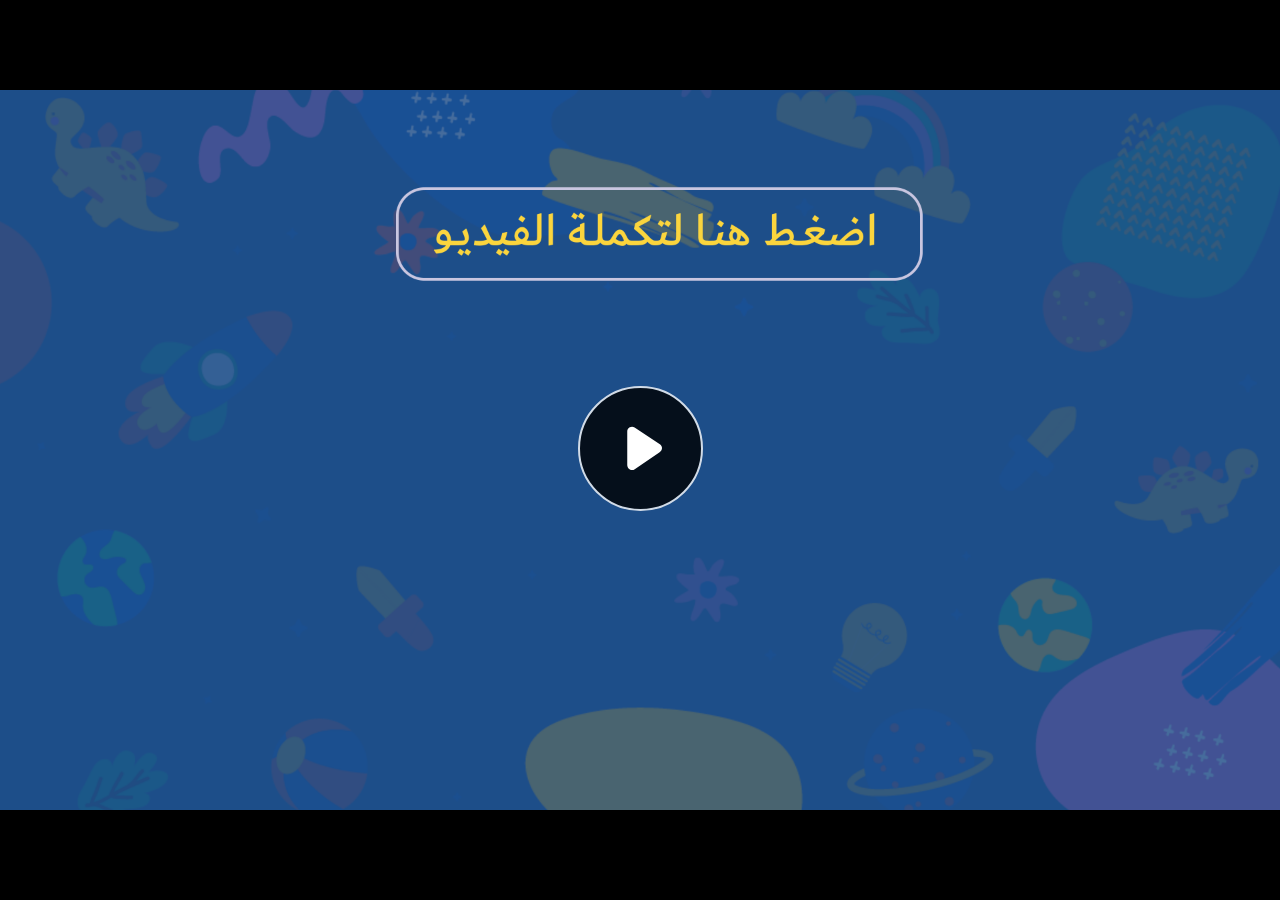
<file: index.html>
﻿<!doctype html>
<html lang="en-US">
<head>
  <meta charset="utf-8">
  <!-- Created using Storyline 360 - http://www.articulate.com  -->
  <!-- version: 3.71.29339.0 -->
  <title>EG.G4.SCI.SEM2.UD.T1.S2.2 q2</title>
  <meta http-equiv="x-ua-compatible" content="IE=edge"/>
  <meta name="viewport" content="width=device-width,initial-scale=1,user-scalable=no,shrink-to-fit=no,minimal-ui"/>
  <meta name="apple-mobile-web-app-capable" content="yes"/>
  <style>
    html, body { height: 100%; padding: 0; margin: 0 }
    #app { height: 100%; width: 100%; }
  </style>

  <script>
    window.DS = {};
    window.globals = {
      DATA_PATH_BASE: '',
      HAS_FRAME: true,
      HAS_SLIDE: true,

      lmsPresent: false,
      tinCanPresent: false,
      cmi5Present: false,
      aoSupport: false,
      scale: 'noscale',
      captureRc: false,
      browserSize: 'optimal',
      bgColor: '#282828',
      features: 'AccessibleVideo,ConnectionMessages,FullScreenToggle,InsertSvgPicture,LayerPresentAsDialog,MultipleQuizTracking,UpdatedScrollingPanels,UpdatedThemeEditor',
      themeName: 'unified',
      preloaderColor: '#FFFFFF',
      suppressAnalytics: false,
      productChannel: 'stable',
      publishSource: 'storyline',
      aid: 'aid|5fe00366-bd0f-4aca-89fb-c2d0907009b6',
      cid: '3df56beb-a432-4094-8b40-d44e61c1c654',
      playerVersion: '3.71.29339.0',
      publishTimestamp: '2023-04-18T12:01:07.0904286Z',
      maxIosVideoElements: 10,
      connectionSettings: { message: 'You%20are%20offline.%20Trying%20to%20reconnect...', useDarkTheme: false },

      
      parseParams: function(qs) {
        if (window.globals.parsedParams != null) {
          return window.globals.parsedParams;
        }
        qs = (qs || window.location.search.substr(1)).split('+').join(' ');
        var params = {},
            tokens,
            re = /[?&]?([^=]+)=([^&]*)/g;

        while (tokens = re.exec(qs)) {
          params[decodeURIComponent(tokens[1]).trim()] =
            decodeURIComponent(tokens[2]).trim();
        }
        window.globals.parsedParams = params;
        return params;
      }

    };
  </script>
  <script>
    var isIe11 = ('ActiveXObject' in window || window.MSBlobBuilder != null)
      && window.msCrypto != null && !window.ActiveXObject;
    if (isIe11) {
      window.globals.unsupportedBrowser = true;
      document.write(atob('[base64]'));
    }
  </script>
  
  <script>window.THREE = { };</script>
  
</head>
<body style="background: #282828" class="cs-HTML theme-unified">
  <!-- 360 -->
  <script>!function(e){var i=/iPhone/i,o=/iPod/i,n=/iPad/i,t=/(?=.*\bAndroid\b)(?=.*\bMobile\b)/i,d=/Android/i,s=/(?=.*\bAndroid\b)(?=.*\bSD4930UR\b)/i,b=/(?=.*\bAndroid\b)(?=.*\b(?:KFOT|KFTT|KFJWI|KFJWA|KFSOWI|KFTHWI|KFTHWA|KFAPWI|KFAPWA|KFARWI|KFASWI|KFSAWI|KFSAWA)\b)/i,r=/IEMobile/i,h=/(?=.*\bWindows\b)(?=.*\bARM\b)/i,a=/BlackBerry/i,l=/BB10/i,p=/Opera Mini/i,f=/(CriOS|Chrome)(?=.*\bMobile\b)/i,u=/(?=.*\bFirefox\b)(?=.*\bMobile\b)/i,c=new RegExp("(?:Nexus 7|BNTV250|Kindle Fire|Silk|GT-P1000)","i"),w=function(e,i){return e.test(i)},A=function(e){var A=e||navigator.userAgent,v=A.split("[FBAN");if(void 0!==v[1]&&(A=v[0]),this.apple={phone:w(i,A),ipod:w(o,A),tablet:!w(i,A)&&w(n,A),device:w(i,A)||w(o,A)||w(n,A)},this.amazon={phone:w(s,A),tablet:!w(s,A)&&w(b,A),device:w(s,A)||w(b,A)},this.android={phone:w(s,A)||w(t,A),tablet:!w(s,A)&&!w(t,A)&&(w(b,A)||w(d,A)),device:w(s,A)||w(b,A)||w(t,A)||w(d,A)},this.windows={phone:w(r,A),tablet:w(h,A),device:w(r,A)||w(h,A)},this.other={blackberry:w(a,A),blackberry10:w(l,A),opera:w(p,A),firefox:w(u,A),chrome:w(f,A),device:w(a,A)||w(l,A)||w(p,A)||w(u,A)||w(f,A)},this.seven_inch=w(c,A),this.any=this.apple.device||this.android.device||this.windows.device||this.other.device||this.seven_inch,this.phone=this.apple.phone||this.android.phone||this.windows.phone,this.tablet=this.apple.tablet||this.android.tablet||this.windows.tablet,"undefined"==typeof window)return this},v=function(){var e=new A;return e.Class=A,e};"undefined"!=typeof module&&module.exports&&"undefined"==typeof window?module.exports=A:"undefined"!=typeof module&&module.exports&&"undefined"!=typeof window?module.exports=v():"function"==typeof define&&define.amd?define("isMobile",[],e.isMobile=v()):e.isMobile=v()}(this);
    window.isMobile.apple.tablet = window.isMobile.apple.tablet ||
      (navigator.platform === 'MacIntel' && navigator.maxTouchPoints > 1);
    window.isMobile.apple.device = window.isMobile.apple.device || window.isMobile.apple.tablet;
    window.isMobile.tablet = window.isMobile.tablet || window.isMobile.apple.tablet;
    window.isMobile.any = window.isMobile.any || window.isMobile.apple.tablet;
  </script>

  <div id="focus-sink" tabindex="-1"></div>

  <div id="preso"></div>
  <script>
    (function() {

      var classTypes = [ 'desktop', 'mobile', 'phone', 'tablet' ];

      var addDeviceClasses = function(prefix, testObj) {
        var curr, i;
        for (i = 0; i < classTypes.length; i++) {
          curr = classTypes[i];
          if (testObj[curr]) {
            document.body.classList.add(prefix + curr);
          }
        }
      };

      var params = window.globals.parseParams(),
          isDevicePreview = params.devicepreview === '1',
          isPhoneOverride = params.deviceType === 'phone' || (isDevicePreview && params.phone == '1'),
          isTabletOverride = (params.deviceType === 'tablet' || isDevicePreview) && !isPhoneOverride,
          isMobileOverride = isPhoneOverride || isTabletOverride;

      var deviceView = {
        desktop: !window.isMobile.any && !isMobileOverride,
        mobile: window.isMobile.any || isMobileOverride,
        phone: isPhoneOverride || (window.isMobile.phone && !isTabletOverride),
        tablet: isTabletOverride || window.isMobile.tablet
      };

      window.globals.deviceView = deviceView;
      window.isMobile.desktop = !window.isMobile.any;
      window.isMobile.mobile = window.isMobile.any;

      addDeviceClasses('view-', deviceView);

    })();
  </script>
  
  <script src='story_content/user.js' type=text/javascript></script>
  <div class="slide-loader"></div>

  <script>
    var doc = document, loader = doc.body.querySelector('.slide-loader'); [ 1, 2, 3 ].forEach(function(n) { var d = doc.createElement('div'); d.style.backgroundColor = window.globals.preloaderColor; d.classList.add('mobile-loader-dot'); d.classList.add('dot' + n); loader.appendChild(d); });
  </script>

  <div class="mobile-load-title-overlay" style="display: none">
    <div class="mobile-load-title">EG.G4.SCI.SEM2.UD.T1.S2.2 q2</div>
  </div>

  <div class="mobile-chrome-warning"></div>

  
<style>
  .warn-connection-dialog {
    display: none;
    background: transparent;
    pointer-events: none;
    position: fixed;
    left: 0;
    top: 0;
    width: 100%;
    height: 100%;
    z-index: 999;
  }

  .warn-connection-content {
    border-radius: 4px;
    background: white;
    border: 1px solid #E7E7E7;
    color: #333333;
    box-shadow: 0 2px 4px rgba(0, 0, 0, 0.25);
    transition: all 150ms ease-out;
    position: absolute;
    white-space: nowrap;
  }

  .view-phone.is-landscape .warn-connection-content {
    left: 23px;
    bottom: 23px;
  }

  .view-tablet.is-landscape .warn-connection-content {
    left: 50%;
    top: 20px;
    transform: translateX(-50%);
  }

  .is-portrait .warn-connection-content {
    transform: translate(-50%, calc(-100% - 15px));
  }

  .warn-connection-content p {
    display: inline-block;
    margin: 0 8px 0 0;
    line-height: 33px;
    font-size: 11px;
  }

  .warn-connection-content svg {
    position: relative;
    vertical-align: middle;
    margin: 0 2px 2px 8px;
  }

  .view-desktop .warn-connection-content {
    left: 1.5em;
    bottom: 1.5em;
  }

  .view-desktop .warn-connection-content p {
    font-size: 1.1em;
  }

  .is-offline .warn-connection-dialog {
    display: block;
  }

  .is-offline .cs-panel * {
    pointer-events: none !important;
  }

  .is-offline .cs-panel {
    pointer-events: all !important;
  }

  .is-offline #nav-controls * {
    pointer-events: none !important;
  }

  .is-offline #nav-controls {
    pointer-events: all !important;
  }
</style>

<div class="warn-connection-dialog">
  <div class="warn-connection-content">
    <svg width="17" height="15" viewBox="0 0 17 15" xmlns="http://www.w3.org/2000/svg">
      <path fill="#8F0000" stroke="white" d="M16.07,12.98 L15.88,12.23 L9.51,1.21 C8.97,0.26,7.6,0.26,7.06,1.21 L0.69,12.23 C0.15,13.16,0.81,14.36,1.91,14.36 H14.65 C15.47,14.36,16.05,13.7,16.07,12.98 Z"/>
      <path fill="white" stroke="white" d="M8.58,5.5 C8.35,5.28,8.5,5.35,8.21,5.32 C8.09,5.35,7.97,5.49,7.96,5.67 C7.97,5.79,7.98,5.92,7.98,6.04 L7.98,6.04 C7.99,6.17,8,6.31,8.01,6.43 L8.01,6.44 C8.03,6.92,8.06,7.41,8.09,7.9 L8.09,7.9 C8.12,8.39,8.14,8.88,8.17,9.37 C8.17,9.39,8.18,9.42,8.2,9.44 C8.23,9.46,8.25,9.47,8.28,9.47 C8.31,9.47,8.34,9.46,8.35,9.44 C8.37,9.43,8.38,9.4,8.39,9.35 L8.39,9.34 C8.39,9.24,8.4,9.15,8.4,9.05 L8.4,9.05 C8.41,8.96,8.41,8.86,8.42,8.75 C8.43,8.44,8.45,8.12,8.47,7.81 L8.47,7.81 C8.49,7.49,8.51,7.18,8.53,6.87 C8.55,6.46,8.56,6.05,8.59,5.64 L8.6,5.62 C8.6,5.57,8.59,5.53,8.58,5.5 L8.21,5.32 Z"/>
      <circle fill="white" stroke="white" cx="8.3" cy="11.35" r="0.3"/>
    </svg>
    <p>You are offline. Trying to reconnect...</p>
  </div>
</div>

<script>
  (function() {
    window.DS.connection = {
      warningShown: false,
      assets: {},
      loadingAssetGroup: false,
      retryDelay: 500
    };

    // @TODO this is POC code and can be cleaned up a bit more if we move forward
    // with the feature



    // The `window.globals.features` variable must be set in `webpack.dev.config` when testing locally - it is not enough
    // to have it in the data - but it must be set there as well.
    var useConnectionMessages = window.AbortController != null &&
      window.location.protocol != 'file:' &&
      window.globals.features.indexOf('ConnectionMessages') != -1;

    window.DS.connection.useConnectionMessages = useConnectionMessages

    var assetCount = 0;
    var checkLoadedId;
    var connectionSettings = window.globals.connectionSettings;

    if (useConnectionMessages && connectionSettings != null) {
      var contentEl = document.querySelector('.warn-connection-content');
      var messageEl = contentEl.querySelector('p')

      if (connectionSettings.useDarkTheme) {
        contentEl.style.borderColor = '#BABBBA';
        contentEl.style.backgroundColor = '#282828';
        contentEl.style.color = '#FFFFFF';
      }

      if (connectionSettings.message != null) {
        messageEl.textContent = window.decodeURIComponent(connectionSettings.message);
      }
    }

    function checkAssetsReady() {
      for (var i in DS.connection.assets) {
        if (!DS.connection.assets[i].success) {
          return false;
        }
      }
      return true;
    }

    function stopAssetGroup() {
      if (!useConnectionMessages) { return; }

      assetCount = 0;

      DS.connection.oldAssetGroup = DS.connection.assets;
      DS.connection.assets = {};
      DS.connection.loadingAssetGroup = false;
      clearInterval(checkLoadedId);
    }

    function startAssetGroup() {
      if (!useConnectionMessages) { return; }
      var ticks = 0;
      clearInterval(checkLoadedId);
      checkLoadedId = setInterval(function() {
        var loaded = 0;
        if (assetCount === 0 && loaded === 0) {
          clearInterval(checkLoadedId);
          return;
        }

        for (var i in DS.connection.assets) {
          if (DS.connection.assets[i].success) {
            loaded++;
          }
        }

        if (assetCount === loaded && checkAssetsReady()) {
          for (var i in DS.connection.assets) {
            if (DS.connection.assets[i].action) {
              DS.connection.assets[i].action();
            }
          }
          hideWarning();
          stopAssetGroup();
        }
      }, 100)
    }

    function requiredAsset(url, action, retry, type) {
      if (!useConnectionMessages) { return; }
      if (DS.connection.assets[url]) { return; }

      DS.connection.assets[url] = {
        success: false, action: action, retry: retry, type: type
      };
      assetCount = Object.keys(DS.connection.assets).length;
      if (!DS.connection.loadingAssetGroup) {
        startAssetGroup();
      }
      DS.connection.loadingAssetGroup = true;
    }

    function assetLoaded(url) {
      if (!useConnectionMessages) { return; }
      if (DS.connection.assets[url]) {
        DS.connection.assets[url].success = true;
      }
    }

    function assetFailed(url) {
      if (!useConnectionMessages) { return; }
      if (!DS.connection.assets[url]) {
        if (/\.js$/.test(url)) {
          setTimeout(function() {
            if (DS.connection.lastSlideLoaded != null) {
              DS.connection.lastSlideLoaded();
            }
          }, DS.connection.retryDelay);
        }
        return;
      }
      if (!DS.connection.warningShown) { showWarning(); }
      if (DS.connection.assets[url].retry) {
        setTimeout(function() {
          if (!DS.connection.assets[url].success) {
            DS.connection.assets[url].retry()
          }
        }, DS.connection.retryDelay);
      }
    }

    function hideWarning() {
      document.body.classList.remove('is-offline');
      DS.connection.warningShown = false;
    }
    DS.connection.hideWarning = hideWarning

    function showWarning(btn) {
      document.body.classList.add('is-offline')
      DS.connection.warningShown = true;
      updateWarningPosition();
    }

    function updateWarningPosition() {
      if (!DS.connection.warningShown) {
        return;
      }

      var isPortrait = document.body.classList.contains('is-portrait');
      var warningEl = document.querySelector('.warn-connection-content');

      if (isPortrait) {
        var slide = document.querySelector('.primary-slide');
        var slideRect = slide.getBoundingClientRect();

        warningEl.style.top = `${slideRect.top}px`
        warningEl.style.left = `${slideRect.left + slideRect.width / 2}px`
      } else {
        warningEl.style.top = null;
        warningEl.style.left = null;
      }

      window.requestAnimationFrame(updateWarningPosition);
    }

    // these will all be noops if the feature flag isn't set in
    // the data and `window.globals.features`
    DS.connection.requiredAsset = requiredAsset;
    DS.connection.assetLoaded = assetLoaded;
    DS.connection.assetFailed = assetFailed;
    DS.connection.stopAssetGroup = stopAssetGroup;
    DS.connection.startAssetGroup = startAssetGroup;
  })();
</script>


  <script>
    
    if (window.autoSpider && window.vInterfaceObject) {
      document.querySelector('.mobile-load-title-overlay').style.display = 'none';
    }
  </script>

  

  <link rel="stylesheet" href="html5/data/css/output.min.css" data-noprefix/>
</body>
<script src="html5/lib/scripts/bootstrapper.min.js"></script>
</html>
</file>
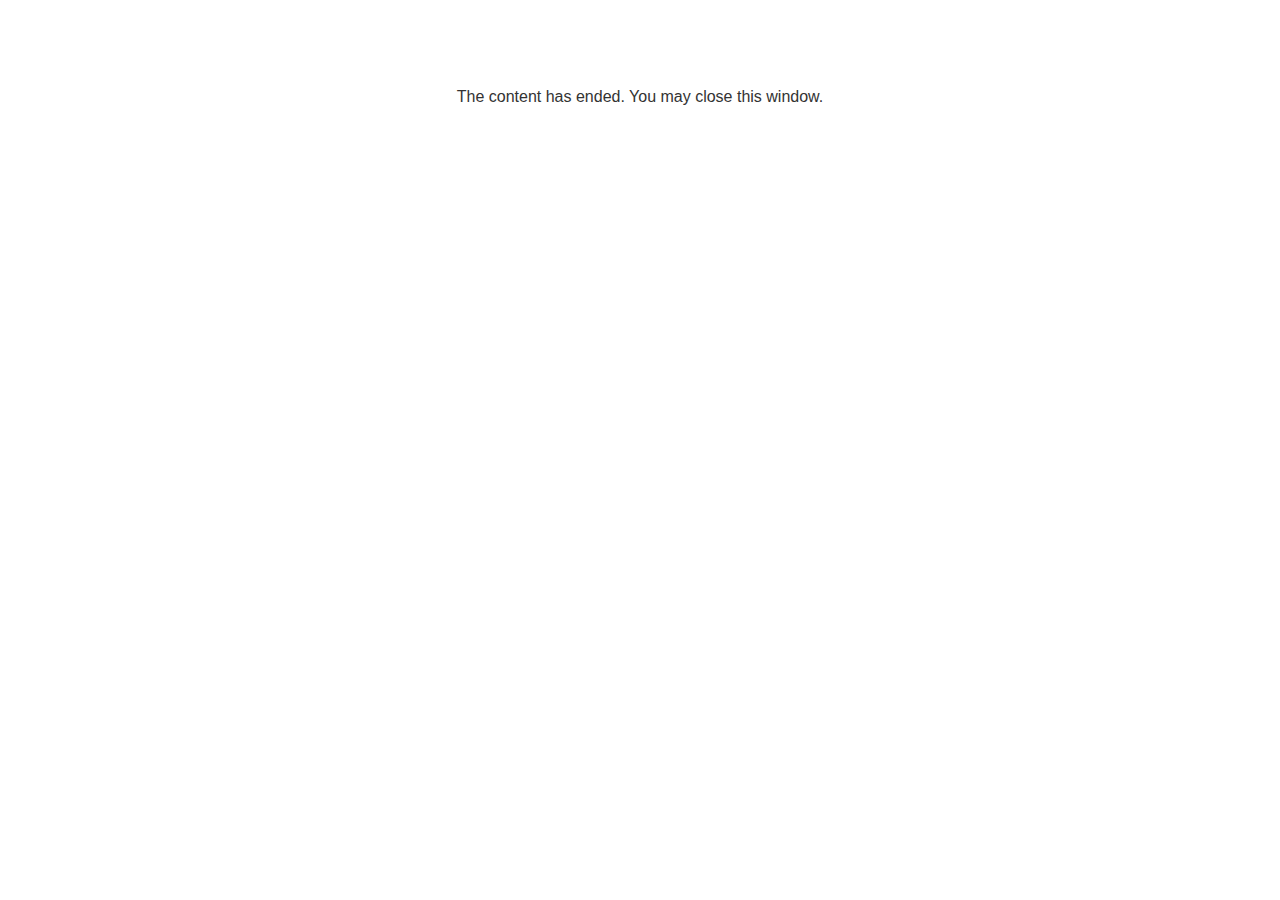
<file: lms/goodbye.html>
<!doctype html>
<html>
<body style="background-color: #ffffff;">

<p role="alert" style="color: #333333;font-family: Lato, articulate, tahoma, arial;font-size: medium;text-align: center;">
<br><br><br><br>
The content has ended. You may close this window.
</p>

</body>
</html>
</file>
<file: html5/data/css/output.min.css>
@font-face {
  font-family: 'LatoBold Charset1_ BoldFB516120';
  src: url('[data-uri]');
  font-style: normal;
  font-weight: normal;
}
@font-face {
  font-family: 'Lato Charset1_ 6fmDF6Ou53330DEB';
  src: url('[data-uri]');
  font-style: normal;
  font-weight: normal;
}
@font-face {
  font-family: 'Dubai Charset1_ 5oJNNZT0EA1F703';
  src: url('[data-uri]');
  font-style: normal;
  font-weight: normal;
}
@font-face {
  font-family: 'MS Gothic Charset1_ 5cCE3C41523';
  src: url('[data-uri]');
  font-style: normal;
  font-weight: normal;
}
@font-face {
  font-family: 'Dubai Medium Charset1_ AB8AD57C';
  src: url('[data-uri]');
  font-style: normal;
  font-weight: normal;
}
@font-face {
  font-family: 'Dubai MediumBold ChBold587155DC';
  src: url('[data-uri]');
  font-style: normal;
  font-weight: normal;
}
@font-face {
  font-family: 'DubaiBold Charset1_BoldF4A1EDC9';
  src: url('[data-uri]');
  font-style: normal;
  font-weight: normal;
}
@font-face {
  font-family: 'Dubai Charset0_v8wz5Y8k741D6E07';
  src: url('[data-uri]');
  font-style: normal;
  font-weight: normal;
}
@font-face {
  font-family: 'Dubai Medium Charset0_v389EBE1D';
  src: url('[data-uri]');
  font-style: normal;
  font-weight: normal;
}
@font-face {
  font-family: 'Dubai MediumBold ChBold9429EB4D';
  src: url('[data-uri]');
  font-style: normal;
  font-weight: normal;
}
@font-face {
  font-family: 'DubaiBold Charset0_BoldD2773439';
  src: url('[data-uri]');
  font-style: normal;
  font-weight: normal;
}
.cs-HTML {
  background: rgba(40, 40, 40, 1);
}
.cs-npnxnanbsnfns00000000001 .cs-infopanel  {
  box-shadow: 0 1px 0 rgba(0, 0, 0, 0);
  background: rgba(255, 255, 255, 1);
}
.cs-npnxnanbsnfns00000000001 .cs-infopanel .cs-link {
  color: rgba(186, 187, 186, 1);
}
.cs-npnxnanbsnfns00000000001 .cs-infopanel .cs-link:hover {
  color: rgba(255, 255, 255, 1);
}
.cs-npnxnanbsnfns00000000001 .cs-infopanel .cs-name {
  color: rgba(68, 68, 68, 1);
}
.cs-npnxnanbsnfns00000000001 .cs-infopanel .cs-title {
  color: rgba(153, 153, 153, 1);
}
.cs-npnxnanbsnfns00000000001 .cs-infopanelpopup  {
  box-shadow: 0 1px 0 rgba(0, 0, 0, 0);
  background: rgba(0, 0, 0, 0);
}
.cs-npnxnanbsnfns00000000001 .cs-infopanelpopup .cs-link {
  color: rgba(255, 0, 0, 1);
}
.cs-npnxnanbsnfns00000000001 .cs-infopanelpopup .cs-link:hover {
  color: rgba(255, 255, 255, 1);
}
.cs-npnxnanbsnfns00000000001 .cs-infopanelpopup .cs-name {
  color: rgba(255, 255, 255, 1);
}
.cs-npnxnanbsnfns00000000001 .cs-infopanelpopup .cs-bio {
  color: rgba(186, 187, 186, 1);
}
.cs-npnxnanbsnfns00000000001 .cs-timer  {
  color: rgba(186, 187, 186, 1);
}
.cs-npnxnanbsnfns00000000001 .cs-duration stop:first-child {
  stop-color: rgba(60, 60, 60, 1);
}
.cs-npnxnanbsnfns00000000001 .cs-duration stop:last-child {
  stop-color: rgba(60, 60, 60, 1);
}
.cs-npnxnanbsnfns00000000001 .cs-elapsed stop:first-child {
  stop-color: rgba(254, 227, 71, 1);
}
.cs-npnxnanbsnfns00000000001 .cs-elapsed stop:last-child {
  stop-color: rgba(254, 227, 71, 1);
}
.cs-npnxnanbsnfns00000000001 .cs-timer .cs-pie .cs-innerstroke {
  stroke: rgba(199, 199, 199, 1);
}
.cs-npnxnanbsnfns00000000001 .cs-timer .cs-pie .cs-innerborder {
  stroke: rgba(255, 255, 255, 1);
}
.cs-npnxnanbsnfns00000000001 .cs-window  {
  box-shadow: 0 8px 5px rgba(0, 0, 0, 0.2);
  border-color: rgba(49, 99, 0, 0);
  background: rgba(33, 33, 33, 1);
  color: rgba(248, 248, 248, 1);
}
.cs-npnxnanbsnfns00000000001 .cs-window .cs-diva {
  border-color: rgba(78, 78, 78, 1);
}
.cs-npnxnanbsnfns00000000001 .cs-window .cs-divb {
  border-color: rgba(78, 78, 78, 0);
}
.cs-npnxnanbsnfns00000000001 .cs-editor .cs-editor-slide {
  color: rgba(226, 226, 226, 1);
}
.cs-npnxnanbsnfns00000000001 .cs-editor .cs-editor-html {
  color: rgba(186, 187, 186, 1);
}
.cs-npnxnanbsnfns00000000001 .cs-editor .cs-editor-button {
  text-shadow: 0 1px 0 rgba(0, 0, 0, 0);
  color: rgba(255, 255, 255, 1);
  border-color: rgba(211, 211, 211, 1);
  background: rgba(34, 34, 34, 1);
}
.cs-npnxnanbsnfns00000000001 .cs-editor .cs-editor-button:hover {
  background: rgba(68, 68, 68, 1);
}
.cs-npnxnanbsnfns00000000001 .cs-editor .cs-editor-button:active {
  background: rgba(68, 68, 68, 1);
}
.cs-npnxnanbsnfns00000000001 .cs-listitem  {
  color: rgba(186, 187, 186, 1);
  border-color: none;
  border: 1px solid transparent;
}
.cs-npnxnanbsnfns00000000001 .cs-listitem:hover {
  background: rgba(255, 255, 255, 0.06);
  border-color: rgba(108, 108, 108, 1) !important;
  border-width: 1px;
  border-radius: 2px;
  border-style: solid;
  box-sizing: border-box;
}
.cs-npnxnanbsnfns00000000001 .cs-listitem.hover {
  background: rgba(255, 255, 255, 0.06);
  border-color: rgba(108, 108, 108, 1) !important;
  border-width: 1px;
  border-radius: 2px;
  border-style: solid;
  box-sizing: border-box;
}
.cs-npnxnanbsnfns00000000001 .cs-glossary  {
  color: rgba(186, 187, 186, 1);
}
.cs-npnxnanbsnfns00000000001 .cs-glossary .cs-scrolling-panel {
  background: rgba(0, 0, 0, 0);
}
.cs-npnxnanbsnfns00000000001 .cs-glossary .cs-term.cs-selected .cs-choice-list-trigger {
  color: rgba(255, 255, 255, 1);
  background: rgba(255, 255, 255, 1);
}
.cs-npnxnanbsnfns00000000001 .cs-glossary .cs-term.cs-selected .cs-choice-list-trigger:focus {
  color: rgba(255, 255, 255, 1);
  background: rgba(255, 255, 255, 1);
}
.cs-npnxnanbsnfns00000000001 .cs-glossary .cs-term:hover .cs-choice-list-trigger {
  background: rgba(186, 187, 186, 1);
}
.cs-npnxnanbsnfns00000000001 .cs-glossary .cs-term.hover .cs-choice-list-trigger {
  background: rgba(186, 187, 186, 1);
}
.cs-npnxnanbsnfns00000000001 .cs-glossary .cs-term .cs-choice-list-trigger:focus {
  background: rgba(186, 187, 186, 1);
}
.cs-npnxnanbsnfns00000000001 .cs-glossary .cs-diva {
  border-color: rgba(0, 0, 0, 0);
}
.cs-npnxnanbsnfns00000000001 .cs-glossary .cs-divb {
  border-color: rgba(0, 0, 0, 0);
}
.cs-npnxnanbsnfns00000000001 .cs-glossary .cs-divc {
  border-color: rgba(0, 0, 0, 0);
}
.cs-npnxnanbsnfns00000000001 .cs-glossary .cs-heading {
  color: rgba(248, 248, 248, 1);
  font-weight: 700;
}
.note-content p span {
  color: rgba(186, 187, 186, 1);
  line-height: 1.4em;
  font-size: 103.769%;
}
.cs-npnxnanbsnfns00000000001 .cs-resource .cs-separator {
  border-color: rgba(0, 0, 0, 0);
}
.cs-npnxnanbsnfns00000000001 .cs-outline  {
  color: rgba(45, 45, 45, 1);
}
.cs-npnxnanbsnfns00000000001 .cs-outline .cs-diva {
  border-color: rgba(0, 0, 0, 0);
}
.cs-npnxnanbsnfns00000000001 .cs-outline .cs-divb {
  border-color: rgba(0, 0, 0, 0);
}
.cs-npnxnanbsnfns00000000001 .cs-outline .cs-divc {
  border-color: rgba(0, 0, 0, 0);
}
.cs-npnxnanbsnfns00000000001 .cs-outline .cs-search-filter:hover {
  color: rgba(0, 0, 0, 0);
}
.cs-npnxnanbsnfns00000000001 .cs-outline .cs-search-filter.hover {
  color: rgba(0, 0, 0, 0);
}
.cs-npnxnanbsnfns00000000001 .cs-transcript  {
  color: rgba(255, 255, 255, 1);
}
.cs-npnxnanbsnfns00000000001 .cs-transcript .cs-div {
  border-color: rgba(0, 0, 0, 0);
}
.cs-npnxnanbsnfns00000000001 .cs-tabs:not(.topmenu-item) {
  color: rgba(248, 248, 248, 1);
}
.cs-npnxnanbsnfns00000000001 .cs-tabs .cs-inner-button:not(.topmenu-item) {
  text-shadow: 0 1px 0 rgba(0, 0, 0, 0);
}
.cs-npnxnanbsnfns00000000001 .cs-tabs:hover:not(.topmenu-item) {
  color: rgba(248, 248, 248, 1);
}
.cs-npnxnanbsnfns00000000001 .cs-tabs.cs-selected {
  background: rgba(0, 0, 0, 0);
  color: rgba(248, 248, 248, 1);
}
.cs-npnxnanbsnfns00000000001 .cs-seekcontrol  {
  background: rgba(0, 0, 0, 0);
  border-color: rgba(0, 0, 0, 0);
}
.cs-npnxnanbsnfns00000000001 .cs-seekcontrol .cs-button:hover .cs-icon {
  fill: rgba(255, 255, 255, 1);
}
.cs-npnxnanbsnfns00000000001 .cs-seekcontrol .cs-button.hover .cs-icon {
  fill: rgba(255, 255, 255, 1);
}
.cs-npnxnanbsnfns00000000001 .cs-seekcontrol .cs-button .cs-icon-shadow {
  fill: rgba(0, 0, 0, 0);
}
.cs-npnxnanbsnfns00000000001 .cs-seekcontrol .cs-button .cs-icon {
  fill: rgba(180, 180, 180, 1);
}
.cs-npnxnanbsnfns00000000001 .cs-seekcontrol .cs-seek .cs-fill {
  background: rgba(255, 255, 255, 0.6);
}
.cs-npnxnanbsnfns00000000001 .cs-seekcontrol .cs-seek {
  background: rgba(108, 108, 108, 1);
  border-color: rgba(0, 0, 0, 0);
}
.cs-npnxnanbsnfns00000000001 .cs-searchinput .cs-input {
  color: rgba(186, 187, 186, 1);
  border-color: rgba(0, 0, 0, 0);
  background: rgba(255, 255, 255, 0.06);
}
.cs-npnxnanbsnfns00000000001 .cs-searchinput .cs-input:focus {
  color: rgba(248, 248, 248, 1);
  background: rgba(41, 41, 41, 1);
}
.cs-npnxnanbsnfns00000000001 .cs-searchinput .cs-input:hover {
  box-shadow: inset 0 0 1px 0 rgba(69, 126, 19, 0);
}
.cs-npnxnanbsnfns00000000001 .cs-searchinput .cs-input.hover {
  box-shadow: inset 0 0 1px 0 rgba(69, 126, 19, 0);
}
.cs-npnxnanbsnfns00000000001 .cs-searchinput .cs-button .cs-icon {
  fill: rgba(186, 187, 186, 1);
}
.cs-npnxnanbsnfns00000000001 .cs-searchinput .cs-button:hover {
  fill: rgba(63, 133, 0, 1);
}
.cs-npnxnanbsnfns00000000001 .cs-searchinput .cs-button.hover {
  fill: rgba(63, 133, 0, 1);
}
.cs-npnxnanbsnfns00000000001 .cs-menu  {
  box-shadow: 0 1px 0 rgba(0, 0, 0, 0);
  background: rgba(33, 33, 33, 1);
}
.cs-npnxnanbsnfns00000000001 .cs-topmenu-item.active .cs-tab {
  background: rgba(33, 33, 33, 1);
}
.cs-npnxnanbsnfns00000000001 .cs-logo  {
  box-shadow: 0 1px 0 rgba(37, 75, 0, 1);
  background: rgba(255, 255, 255, 0);
}
.cs-npnxnanbsnfns00000000001 .cs-checkbox  {
  color: rgba(255, 255, 255, 1);
}
.cs-npnxnanbsnfns00000000001 .cs-checkbox:hover {
  border-color: rgba(175, 221, 130, 1);
}
.cs-npnxnanbsnfns00000000001 .cs-checkbox.hover {
  border-color: rgba(175, 221, 130, 1);
}
.cs-npnxnanbsnfns00000000001 .cs-checkbox .cs-box {
  color: rgba(255, 255, 255, 1);
  border-color: rgba(42, 83, 0, 1);
}
.cs-npnxnanbsnfns00000000001 .cs-checkbox .cs-box:checked::after {
  color: rgba(43, 196, 0, 1);
}
.cs-npnxnanbsnfns00000000001 .cs-button  {
  text-shadow: 0 1px 0 rgba(0, 0, 0, 0);
  color: rgba(186, 187, 186, 1);
  border-color: rgba(0, 0, 0, 0);
  background: rgba(0, 0, 0, 0);
  box-shadow: 0 1px 0 rgba(0, 0, 0, 0);
}
.cs-npnxnanbsnfns00000000001 .cs-button .cs-icon {
  fill: rgba(186, 187, 186, 1);
}
.cs-npnxnanbsnfns00000000001 .cs-button .cs-icon-shadow {
  fill: rgba(0, 0, 0, 0);
}
.cs-npnxnanbsnfns00000000001 .cs-button:hover {
  background: rgba(248, 248, 248, 1);
}
.cs-npnxnanbsnfns00000000001 .cs-button.hover {
  background: rgba(248, 248, 248, 1);
}
.cs-npnxnanbsnfns00000000001 .cs-button:active {
  background: rgba(0, 0, 0, 0);
}
.cs-npnxnanbsnfns00000000001 .cs-button.cs-disabled:hover {
  background: rgba(0, 0, 0, 0);
}
.cs-npnxnanbsnfns00000000001 .cs-button.cs-disabled.hover {
  background: rgba(0, 0, 0, 0);
}
.cs-npnxnanbsnfns00000000001 .cs-button.cs-disabled:active {
  background: rgba(0, 0, 0, 0);
}
.cs-npnxnanbsnfns00000000001 .cs-button.cs-volume:hover {
  background: rgba(0, 0, 0, 0);
}
.cs-npnxnanbsnfns00000000001 .cs-button.cs-volume.hover {
  background: rgba(0, 0, 0, 0);
}
.cs-npnxnanbsnfns00000000001 .cs-button.cs-volume:active {
  background: rgba(0, 0, 0, 0);
}
.cs-npnxnanbsnfns00000000001.cs-base  {
  color: rgba(186, 187, 186, 1);
  border-color: rgba(40, 40, 40, 1);
  background: rgba(40, 40, 40, 1);
}
.cs-npnxnanbsnfns00000000001.cs-base .cs-separator .cs-diva {
  background: rgba(69, 69, 69, 1);
}
.cs-npnxnanbsnfns00000000001.cs-base .cs-separator .cs-divb {
  background: rgba(0, 0, 0, 0);
}
.cs-npnxnanbsnfns00000000001.cs-base .cs-topmenu-item.active .cs-tab {
  border-color: rgba(69, 69, 69, 1);
}
.cs-npnxnanbsnfns00000000001.cs-base .cs-topmenu-item.active .cs-panel {
  border-color: rgba(69, 69, 69, 1);
}
.cs-npnxnanbsnfns00000000001.cs-base .cs-left {
  background: rgba(33, 33, 33, 1);
}
.cs-npnxnanbsnfns00000000001.cs-base .cs-area-primary .cs-slide-container {
  background: rgba(40, 40, 40, 1);
}
.cs-npnxnanbsnfns00000000001.cs-base.cs-custom-theme .cs-brandhighlight-bg {
  background: rgba(79, 189, 244, 1) !important;
}
.cs-npnxnanbsnfns00000000001.cs-base.cs-custom-theme .cs-brandhighlight-secondary-bg {
  background: rgba(255, 255, 255, 1) !important;
}
.cs-npnxnanbsnfns00000000001.cs-base.cs-custom-theme .cs-brandhighlight-border {
  border-color: rgba(79, 189, 244, 1) !important;
}
.cs-npnxnanbsnfns00000000001.cs-base.cs-custom-theme .cs-brandhighlight-text {
  color: rgba(79, 189, 244, 1) !important;
}
.cs-npnxnanbsnfns00000000001.cs-base.cs-custom-theme .cs-brandhighlight-fill {
  fill: rgba(79, 189, 244, 1) !important;
}
.cs-npnxnanbsnfns00000000001.cs-base.cs-custom-theme .cs-listitem.cs-selected {
  background-color: rgba(255, 255, 255, 0.06) !important;
}
.cs-npnxnanbsnfns00000000001 .cs-volume::-moz-range-thumb {
  border-color: rgba(43, 85, 0, 1);
  box-shadow: inset 0 0 1px 0 rgba(43, 85, 0, 1);
  background: rgba(255, 255, 255, 1);
}
.cs-npnxnanbsnfns00000000001 .cs-volume::-ms-thumb {
  border-color: rgba(43, 85, 0, 1);
  box-shadow: inset 0 0 1px 0 rgba(43, 85, 0, 1);
  background: rgba(255, 255, 255, 1);
}
.cs-npnxnanbsnfns00000000001 .cs-volume::-webkit-slider-thumb {
  border-color: rgba(43, 85, 0, 1);
  box-shadow: inset 0 0 1px 0 rgba(43, 85, 0, 1);
  background: rgba(255, 255, 255, 1);
}
.cs-npnxnanbsnfns00000000001 .cs-volume::-moz-range-track {
  border-color: rgba(66, 140, 1, 1);
  background: rgba(108, 108, 108, 1);
}
.cs-npnxnanbsnfns00000000001 .cs-volume::-ms-track {
  border-color: rgba(66, 140, 1, 1);
  background: rgba(108, 108, 108, 1);
}
.cs-npnxnanbsnfns00000000001 .cs-volume::-webkit-slider-runnable-track {
  border-color: rgba(66, 140, 1, 1);
  background: rgba(108, 108, 108, 1);
}
body.show-focus .tab-focus-box {
  box-shadow: 0 0 0 1px rgba(255, 255, 0, 1), 0 0 0 3px rgba(0, 32, 96, 1), 0 0 5px 5px rgba(255, 255, 0, 1);
  border-color: transparent;
  outline: 2px transparent solid;
}
.skipnav {
  box-shadow: 0 0 0 1px rgba(255, 255, 0, 1), 0 0 0 3px rgba(0, 32, 96, 1), 0 0 5px 5px rgba(255, 255, 0, 1);
  border-color: transparent;
  outline: 2px transparent solid;
}
.cs-npnxnanbsnfns00000000001 .cs-listitem:hover {
  color: none;
}
.cs-npnxnanbsnfns00000000001 .cs-listitem.hover {
  color: none;
}
.cs-npnxnanbsnfns00000000001 .cs-listitem.cs-viewed {
  color: #BABBBA;
}
.cs-npnxnanbsnfns00000000001 .cs-listitem {
  color: #BABBBA;
}
.cs-npnxnanbsnfns00000000001 .cs-listitem:hover .cs-icon-carrot * {
  fill: none;
}
.cs-npnxnanbsnfns00000000001 .cs-listitem.hover .cs-icon-carrot * {
  fill: none;
}
.cs-npnxnanbsnfns00000000001 .cs-listitem .cs-icon-carrot {
  color: none;
  top: calc(3px);
}
.cs-npnxnanbsnfns00000000001 .cs-listitem .cs-icon-carrot .cs-shadow {
  color: #F8F8F8;
}
.cs-npnxnanbsnfns00000000001 .item-collapsible .is-scene {
  color: #F8F8F8 !important;
  font-weight: 700;
}
.cs-npnxnanbsnfns00000000001 .is-scene .cs-icon-carrot * {
  color: #F8F8F8 !important;
  font-weight: 700;
}
.cs-npnxnanbsnfns00000000001 .is-scene:not(.outline-links-collapse) > a {
  color: #F8F8F8;
}
.cs-npnxnanbsnfns00000000001 .is-scene:not(.outline-links-collapse) .cs-icon-carrot * {
  fill: none !important;
  color: #F8F8F8 !important;
}
.cs-npnxnanbsnfns00000000001 .tabs, .cs-npnxnanbsnfns00000000001 .cs-logo {
  border-bottom: 1px solid rgba(108, 108, 108, 1);
}
.cs-npnxnanbsnfns00000000001 .area-secondary-wrapper:after {
  background-image: url('[data-uri]');
  background-size: 100%;
}
.cs-npnxnanbsnfns00000000001 .panel-footer {
  background: #212121;
}
.cs-npnxnanbsnfns00000000001 #outline-search {
  background: rgba(255, 255, 255, 0.06);
  border-color: rgba(108, 108, 108, 1);
  border-width: 1px;
  border-style: solid;
}
.cs-npnxnanbsnfns00000000001 .topmenu-panel #outline-search {
  background: #545454;
}
.cs-npnxnanbsnfns00000000001 .search-icon circle, .cs-npnxnanbsnfns00000000001 .search-icon path {
  stroke: #BABBBA;
}
.cs-npnxnanbsnfns00000000001 #outline-search input[type   =search] {
  color: #F8F8F8;
}
.cs-npnxnanbsnfns00000000001 #outline-search ::-webkit-input-placeholder {
  color: #BABBBA !important;
}
.cs-npnxnanbsnfns00000000001 #outline-search :-ms-input-placeholder {
  color: #BABBBA !important;
}
.cs-npnxnanbsnfns00000000001 #outline-search ::-moz-placeholder {
  color: #BABBBA !important;
  opacity: 1;
}
.cs-npnxnanbsnfns00000000001 .cs-topmenu-item.active, body:not(.is-touchable-tablet) .cs-npnxnanbsnfns00000000001 .cs-topmenu-item:hover {
  color: #F8F8F8;
}
.cs-npnxnanbsnfns00000000001 .cs-topmenu-item.button-tapped {
  color: #F8F8F8;
}
.cs-npnxnanbsnfns00000000001 .cs-topmenu-item.active .cs-tab, .cs-npnxnanbsnfns00000000001 .cs-topmenu-item .cs-tab {
  background: transparent !important;
  border: none !important;
}
.cs-npnxnanbsnfns00000000001 .top-tabs-drop-icon div {
  background: #BABBBA;
}
.cs-npnxnanbsnfns00000000001 .cs-panel.topmenu-panel .panel-content, .cs-npnxnanbsnfns00000000001 .top-tabs-drop {
  background: #212121;
}
.cs-npnxnanbsnfns00000000001 .cs-topmenu-item.active .cs-panel {
  background: #212121;
}
.cs-npnxnanbsnfns00000000001 .cs-menu.topmenu-panel, .cs-npnxnanbsnfns00000000001 .top-tabs-drop {
  border: 1px solid rgba(69, 69, 69, 1) !important;
  border-radius: 3px;
}
.cs-npnxnanbsnfns00000000001 .resources .resources-list a:hover {
  background: rgba(255, 255, 255, 0.06);
}
body:not(.is-touchable-tablet) .cs-npnxnanbsnfns00000000001 .resources .resources-list a:hover {
  background: rgba(255, 255, 255, 0.06);
}
.cs-npnxnanbsnfns00000000001 .resources .resources-list a.hover {
  background: rgba(255, 255, 255, 0.06);
}
body:not(.is-touchable-tablet) .cs-npnxnanbsnfns00000000001 .resources .resources-list a.hover {
  background: rgba(255, 255, 255, 0.06);
}
.cs-npnxnanbsnfns00000000001 .resources .resources-list a.button-tapped {
  background: rgba(255, 255, 255, 0.06);
}
.cs-npnxnanbsnfns00000000001 .cs-icon path, .cs-npnxnanbsnfns00000000001 .cs-icon rect, .cs-npnxnanbsnfns00000000001 .cs-icon polygon, .cs-npnxnanbsnfns00000000001 .menu-icon-wrapper.menu-icon-wrapper-hover path {
  fill: #BABBBA;
}
.cs-npnxnanbsnfns00000000001 .cs-icon .icon-stroke-only {
  fill: none !important;
  stroke: #BABBBA !important;
}
body:not(.is-touchable-tablet) .cs-npnxnanbsnfns00000000001 .cs-button:hover .cs-icon path, body:not(.is-touchable-tablet) .cs-npnxnanbsnfns00000000001 .cs-button:hover .cs-icon rect, body:not(.is-touchable-tablet) .cs-npnxnanbsnfns00000000001 .cs-button:hover .cs-icon polygon {
  fill: #F8F8F8;
}
body:not(.is-touchable-tablet) .cs-npnxnanbsnfns00000000001 .cs-tabs:hover .search-icon circle, body:not(.is-touchable-tablet) .cs-npnxnanbsnfns00000000001 .cs-tabs:hover .search-icon path {
  stroke: #F8F8F8;
}
.cs-npnxnanbsnfns00000000001 .cs-button.button-tapped .cs-icon path, .cs-npnxnanbsnfns00000000001 .cs-button.button-tapped .cs-icon rect, .cs-npnxnanbsnfns00000000001 .cs-button.button-tapped .cs-icon polygon {
  fill: #F8F8F8;
}
body:not(.is-touchable-tablet) .cs-npnxnanbsnfns00000000001 .cs-button:hover .cs-icon .icon-stroke-only {
  fill: none !important;
  stroke: #F8F8F8 !important;
}
.cs-npnxnanbsnfns00000000001 .cs-button:button-tapped .cs-icon .icon-stroke-only {
  fill: none !important;
  stroke: #F8F8F8 !important;
}
.cs-npnxnanbsnfns00000000001 .menu-icon-wrapper.menu-icon-wrapper-hover svg path {
  fill: #F8F8F8;
}
.floating-sidebar:not(.sidebar-closed) .cs-npnxnanbsnfns00000000001 #hamburger .menu-icon-wrapper svg path {
  fill: #BABBBA;
}
.floating-sidebar:not(.sidebar-closed) .cs-npnxnanbsnfns00000000001 #hamburger .menu-icon-wrapper.menu-icon-wrapper-hover svg path {
  fill: #F8F8F8;
}
.cs-npnxnanbsnfns00000000001 .volume .btn:before {
  background-image: url('[data-uri]');
}
.cs-npnxnanbsnfns00000000001 .volume-track {
  background: #6C6C6C;
}
.cs-npnxnanbsnfns00000000001 .volume-icon circle {
  stroke: #BABBBA;
}
.cs-npnxnanbsnfns00000000001 .cs-settings > .settings-panel {
  background: #212121;
  border: 1px solid rgba(69, 69, 69, 1) !important;
  border-radius: 3px;
}
.cs-npnxnanbsnfns00000000001 .cs-settings > .panel-down-arrow {
  fill: #212121;
}
.cs-npnxnanbsnfns00000000001 .switch-toggle .border {
  stroke: #7C7C7C;
}
.cs-npnxnanbsnfns00000000001 .switch-toggle .thumb-off .thumb {
  fill: #A2A2A2;
}
.cs-npnxnanbsnfns00000000001 .switch-toggle .thumb-on .track {
  fill: rgba(79, 189, 244, 1);
}
.cs-npnxnanbsnfns00000000001 .switch-toggle .thumb-off .track {
  fill: rgba(255, 255, 255, 0.1);
}
.cs-npnxnanbsnfns00000000001 .switch-label {
  color: #BABBBA;
}
.cs-npnxnanbsnfns00000000001 .cs-panel .scrollarea-btn:after {
  background: rgba(179, 180, 179, 0.75);
}
.scrollarea-scrollbar:hover .scrollarea-btn:after, .scrollarea-scrollbar.highlight-scrollbar .scrollarea-btn:after {
  background: rgba(179, 180, 179, 0.75);
}
.floating-sidebar .sidebar-overlay {
  background: rgba(0, 0, 0, 0.85);
}
.cs-npnxnanbsnfns00000000001 .overlay-message {
  background: rgba(0, 0, 0, 0.85);
}
.cs-npnxnanbsnfns00000000001 .top-ui-bg, .cs-npnxnanbsnfns00000000001 .bottom-ui-bg, .cs-npnxnanbsnfns00000000001 .right-ui-bg, .cs-npnxnanbsnfns00000000001 .left-ui-bg {
  background: rgba(40, 40, 40, 0.8);
}
.cs-npnxnanbsnfns00000000001 .circle-progress-bg {
  fill: #282828;
}
.cs-npnxnanbsnfns00000000001 .circle-progress-well {
  fill: #6C6C6C;
}
.cs-npnxnanbsnfns00000000001 .circle-progress-pie {
  stroke: #6C6C6C;
}
.cs-npnxnanbsnfns00000000001 .lightbox .option-pane {
  background: rgba(40, 40, 40, 0.8);
}
.cs-npnxnanbsnfns00000000001 .lightbox .option-pane:before {
  background: #282828;
}
.cs-npnxnanbsnfns00000000001 .message-window {
  background: #212121;
  border: 1px solid rgba(255, 255, 255, 1) !important;
  border-radius: 3px;
}
.cs-npnxnanbsnfns00000000001 .message-window-header p, .cs-npnxnanbsnfns00000000001 .message-window-text {
  color: #F8F8F8;
}
.cs-npnxnanbsnfns00000000001 .message-window-header p {
  border-bottom: 1px solid rgba(255, 255, 255, 1);
}
.cs-npnxnanbsnfns00000000001 .message-window button.slide-object-button {
  border: 1px solid rgba(255, 255, 255, 1) !important;
}
.cs-npnxnanbsnfns00000000001 .message-window button.slide-object-button:hover {
  background: rgba(255, 255, 255, 0.06) !important;
}
.message-window .slide-object-button tspan, .message-window .slide-object-button-text tspan {
  fill: #F8F8F8 !important;
}
body:not(.is-touchable-tablet) .cs-npnxnanbsnfns00000000001 .cs-button:hover .text {
  color: #F8F8F8;
}
.cs-npnxnanbsnfns00000000001 .cs-button.button-tapped .text {
  color: #F8F8F8;
}
.cs-npnxnanbsnfns00000000001.cs-base {
  background: #282828;
}
.cs-npnxnanbsnfns00000000001 .cs-menu {
  background: transparent;
}
.cs-npnxnanbsnfns00000000001 .progress-bar .progress-bar-fill:after {
  background: #FFFFFF !important;
}
.cs-npnxnanbsnfns00000000001 .volume-dot {
  background: #FFFFFF !important;
}
.fn-npnxnanbsnfns00000000001 {
  font-family: 'Lato22AB4CAF';
  -webkit-font-variant-ligatures: no-common-ligatures;
  font-variant-ligatures: no-common-ligatures;
}
.fn-pxabnsnfns00000000001 {
  font-family: 'Lato22AB4CAF';
  -webkit-font-variant-ligatures: no-common-ligatures;
  font-variant-ligatures: no-common-ligatures;
}
.fn-npxnabnsnfns00000000001 {
  font-family: 'Lato22AB4CAF';
  -webkit-font-variant-ligatures: no-common-ligatures;
  font-variant-ligatures: no-common-ligatures;
}
.fn-npnxnanbnsnfns00000000001 {
  font-family: 'Lato22AB4CAF';
  -webkit-font-variant-ligatures: no-common-ligatures;
  font-variant-ligatures: no-common-ligatures;
}
.fn-pxabnsnfns00000000000 {
  font-family: 'Lato22AB4CAF';
  -webkit-font-variant-ligatures: no-common-ligatures;
  font-variant-ligatures: no-common-ligatures;
}
@font-face {
  font-family: 'Lato22AB4CAF';
  src: url('[data-uri]');
  font-style: normal;
  font-weight: bold;
}
@font-face {
  font-family: 'Lato22AB4CAF';
  src: url('[data-uri]');
  font-style: normal;
  font-weight: normal;
}
.cs-InvalidPromptSlide .cs-5XlBybjWstH-InvalidPromptSlide-btn0 {
  color: rgba(255, 255, 255, 1);
  border-color: rgba(211, 211, 211, 1);
  background: rgba(34, 34, 34, 1);
  text-shadow: 0 1px 0 rgba(0, 0, 0, 0);
}
.cs-InvalidPromptSlide .cs-5XlBybjWstH-InvalidPromptSlide-btn0 .cs-html {
  color: rgba(186, 187, 186, 1);
}
.cs-InvalidPromptSlide .cs-5XlBybjWstH-InvalidPromptSlide-btn0 .cs-slide {
  border-color: rgba(226, 226, 226, 1);
}
.cs-InvalidPromptSlide .cs-5XlBybjWstH-InvalidPromptSlide-btn0:hover {
  background: rgba(68, 68, 68, 1);
}
.cs-InvalidPromptSlide .cs-5XlBybjWstH-InvalidPromptSlide-btn0:active {
  background: rgba(68, 68, 68, 1);
}
.cs-PrintPromptSlide .cs-5XlBybjWstH-PrintPromptSlide-btn0 {
  color: rgba(255, 255, 255, 1);
  border-color: rgba(211, 211, 211, 1);
  background: rgba(34, 34, 34, 1);
  text-shadow: 0 1px 0 rgba(0, 0, 0, 0);
}
.cs-PrintPromptSlide .cs-5XlBybjWstH-PrintPromptSlide-btn0 .cs-html {
  color: rgba(186, 187, 186, 1);
}
.cs-PrintPromptSlide .cs-5XlBybjWstH-PrintPromptSlide-btn0 .cs-slide {
  border-color: rgba(226, 226, 226, 1);
}
.cs-PrintPromptSlide .cs-5XlBybjWstH-PrintPromptSlide-btn0:hover {
  background: rgba(68, 68, 68, 1);
}
.cs-PrintPromptSlide .cs-5XlBybjWstH-PrintPromptSlide-btn0:active {
  background: rgba(68, 68, 68, 1);
}
.cs-ScrollPromptSlide .cs-5XlBybjWstH-ScrollPromptSlide-btn0 {
  color: rgba(255, 255, 255, 1);
  border-color: rgba(211, 211, 211, 1);
  background: rgba(34, 34, 34, 1);
  text-shadow: 0 1px 0 rgba(0, 0, 0, 0);
}
.cs-ScrollPromptSlide .cs-5XlBybjWstH-ScrollPromptSlide-btn0 .cs-html {
  color: rgba(186, 187, 186, 1);
}
.cs-ScrollPromptSlide .cs-5XlBybjWstH-ScrollPromptSlide-btn0 .cs-slide {
  border-color: rgba(226, 226, 226, 1);
}
.cs-ScrollPromptSlide .cs-5XlBybjWstH-ScrollPromptSlide-btn0:hover {
  background: rgba(68, 68, 68, 1);
}
.cs-ScrollPromptSlide .cs-5XlBybjWstH-ScrollPromptSlide-btn0:active {
  background: rgba(68, 68, 68, 1);
}
.cs-ResumePromptSlide .cs-5XlBybjWstH-ResumePromptSlide-btn0 {
  color: rgba(255, 255, 255, 1);
  border-color: rgba(211, 211, 211, 1);
  background: rgba(34, 34, 34, 1);
  text-shadow: 0 1px 0 rgba(0, 0, 0, 0);
}
.cs-ResumePromptSlide .cs-5XlBybjWstH-ResumePromptSlide-btn0 .cs-html {
  color: rgba(186, 187, 186, 1);
}
.cs-ResumePromptSlide .cs-5XlBybjWstH-ResumePromptSlide-btn0 .cs-slide {
  border-color: rgba(226, 226, 226, 1);
}
.cs-ResumePromptSlide .cs-5XlBybjWstH-ResumePromptSlide-btn0:hover {
  background: rgba(68, 68, 68, 1);
}
.cs-ResumePromptSlide .cs-5XlBybjWstH-ResumePromptSlide-btn0:active {
  background: rgba(68, 68, 68, 1);
}
.cs-ResumePromptSlide .cs-5XlBybjWstH-ResumePromptSlide-btn1 {
  color: rgba(255, 255, 255, 1);
  border-color: rgba(211, 211, 211, 1);
  background: rgba(34, 34, 34, 1);
  text-shadow: 0 1px 0 rgba(0, 0, 0, 0);
}
.cs-ResumePromptSlide .cs-5XlBybjWstH-ResumePromptSlide-btn1 .cs-html {
  color: rgba(186, 187, 186, 1);
}
.cs-ResumePromptSlide .cs-5XlBybjWstH-ResumePromptSlide-btn1 .cs-slide {
  border-color: rgba(226, 226, 226, 1);
}
.cs-ResumePromptSlide .cs-5XlBybjWstH-ResumePromptSlide-btn1:hover {
  background: rgba(68, 68, 68, 1);
}
.cs-ResumePromptSlide .cs-5XlBybjWstH-ResumePromptSlide-btn1:active {
  background: rgba(68, 68, 68, 1);
}
.cs-ExternalInterfaceErrorSlide .cs-buttonOK {
  color: rgba(255, 255, 255, 1);
  border-color: rgba(211, 211, 211, 1);
  background: rgba(34, 34, 34, 1);
  text-shadow: 0 1px 0 rgba(0, 0, 0, 0);
}
.cs-ExternalInterfaceErrorSlide .cs-buttonOK .cs-html {
  color: rgba(186, 187, 186, 1);
}
.cs-ExternalInterfaceErrorSlide .cs-buttonOK .cs-slide {
  border-color: rgba(226, 226, 226, 1);
}
.cs-ExternalInterfaceErrorSlide .cs-buttonOK:hover {
  background: rgba(68, 68, 68, 1);
}
.cs-ExternalInterfaceErrorSlide .cs-buttonOK:active {
  background: rgba(68, 68, 68, 1);
}
</file>
